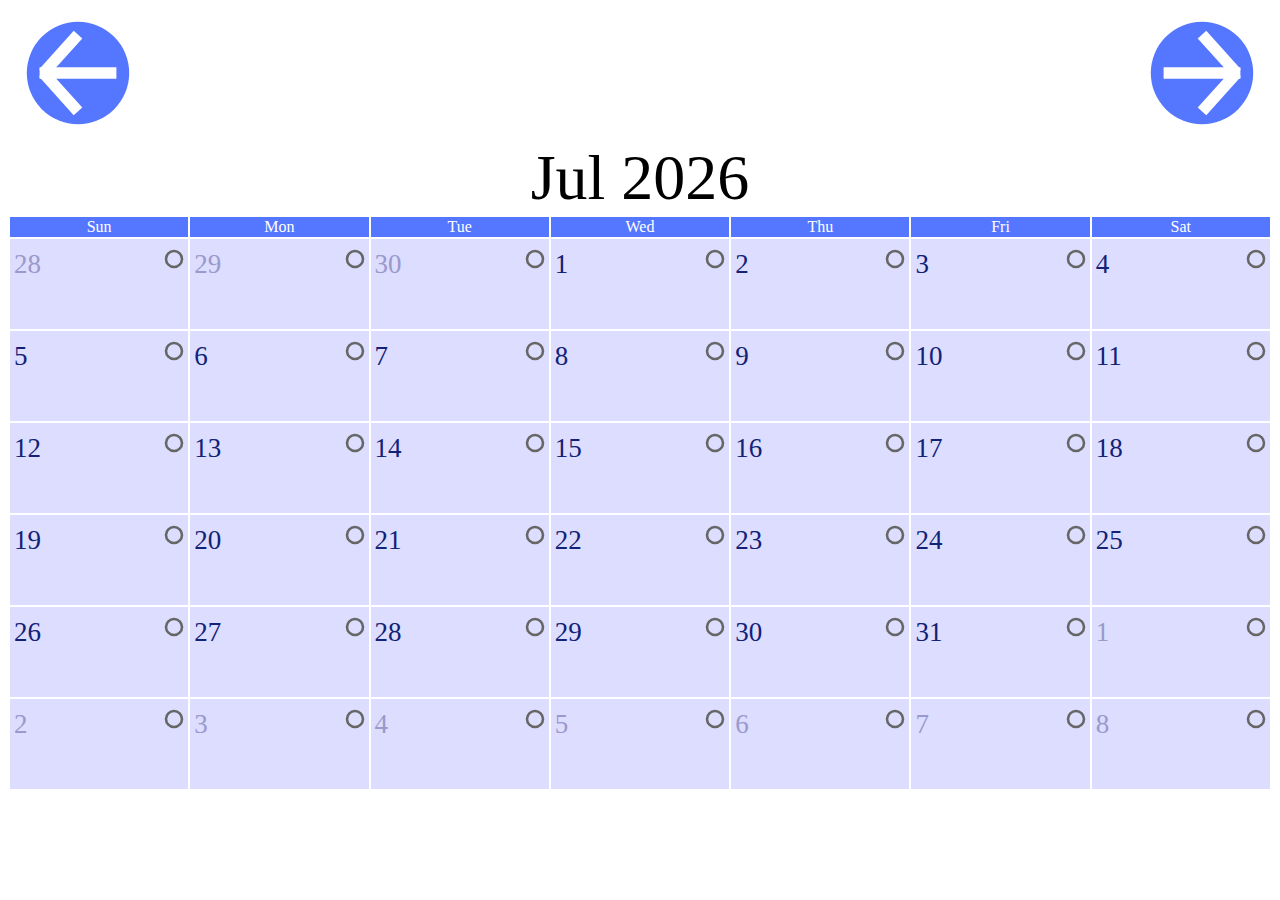
<file: index.html>
<!DOCTYPE html>
<html>
    <head>
        <title>Period Predictor</title>
        <meta charset="utf-8" />
        <meta name="viewport" content="width=device-width" />
        <link rel="canonical" href="https://nickkantack.github.io/PeriodPredictor/" />
        <link rel="manifest" href="./manifest.json" />
        <link rel="icon" href="./icon.svg" />
        <link rel="stylesheet" href="./style.css" />
        <link rel="apple-touch-icon" sizes="180x180" href="icon.png">
    </head>
    <body>
        <!--
        <img src="./icon.svg" style="width: 180px; height: 180px;" type="image/svg+xml"/>
        -->
        <div id="debug"></div>
        <div id="controlsDiv" class="fullWidthDiv">
            <button id="back" class="svgButton">
                <svg class="buttonSvg" viewBox="0 0 100 100">
                    <circle cx="50" cy="50" r="40" fill="#57F"></circle>
                    <path stroke="#fff" fill="none" stroke-width="9" d="M20 50 H80"/>
                    <path stroke="#fff" fill="none" stroke-width="9" d="M23 50 L50 20"/>
                    <path stroke="#fff" fill="none" stroke-width="9" d="M23 50 L50 80"/>
                </svg>
            </button>
            <button id="forward" class="svgButton">
                <svg class="buttonSvg" viewBox="0 0 100 100">
                    <circle cx="50" cy="50" r="40" fill="#57F"></circle>
                    <path stroke="#fff" fill="none" stroke-width="9" d="M20 50 H80"/>
                    <path stroke="#fff" fill="none" stroke-width="9" d="M77 50 L50 20"/>
                    <path stroke="#fff" fill="none" stroke-width="9" d="M77 50 L50 80"/>
                </svg>
            </button>
        </div>
        <div id="monthLabel"></div>
        <div id="calendarDiv" class="fullWidthDiv">
            <div id="shownMonthDiv">
                <table id="shownMonthTable"></table>
            </div>
            <div id="nextMonthDiv">

            </div>
        </div>
        <template id="daySquareTemplate">
            <div class="daySquareTemplateContents">
                <svg class="periodMarker" viewBox="0 0 100 100">
                    <circle cx="50" cy="50" r="40" stroke="#666" stroke-width="1vw" fill="none"></circle>
                </svg>
                <div class="dayNumber"></div>
                <div class="periodProbability"></div>
            </div>
        </template>
        <script src="./periodProbabilityMath.js" defer></script>
        <script src="./app.js" defer></script>
        <script>
        let isLocal = 0;
        const xmlHttp = new XMLHttpRequest();
        xmlHttp.onreadystatechange = function() { 
            if (xmlHttp.readyState == 4) {
                if ("serviceWorker" in navigator) {
                    if (xmlHttp.responseText === "1" && xmlHttp.status === 200) {
                        navigator.serviceWorker.register("/sw.js",
                        { scope: "/PeriodPredictor/" });
                    } else {
                        navigator.serviceWorker.register("/PeriodPredictor/sw.js",
                        { scope: "/PeriodPredictor/" });
                    }
                }
            }
        }
        xmlHttp.open("GET", "./isLocal.txt", true);
        xmlHttp.send(null);
        </script>
    </body>
</html>
</file>
<file: style.css>
.fullWidthDiv {
    width: 100%;
    box-sizing: border-box;
}
.buttonSvg {
    width: 10vw;
    height: 10vw;
}
.svgButton {
    background: none;
    border: none;
}
.dayHeading {
    text-align: center;
    background: #57F;
    color: #fff;
}
.dayNumber {
    display: block;
}
.daySquareTd {
    width: 13vw;
    height: 10vh;
    font-size: 3vh;
    background: #DDF;
    box-sizing: border-box;
    vertical-align: top;
    padding-top: 10px;
}
.daySquareTemplateContents {
    position: relative;
    margin-left: 3px;
    margin-right: 3px;
    height: 5vh;
    box-sizing: border-box;
}
.inFocusMonth {
    color: #127;
}
.outOfFocusMonth {
    color: #99C;
}
.periodMarker {
    display: block;
    position: absolute;
    top: 0%;
    left: 100%;
    width: 3vw;
    height: 3vw;
    max-width: 20px;
    max-height: 20px;
    transform: translate(-100%, 0%);
}
.periodMarker svg {
    width: 100%;
    height: 100%;
}
.veryLikely {
    background: #00A;
    color: #FFF;
}
.likely {
    background: #24D;
    color: #FFF;
}
.somewhatLikely {
    background: #48F;
    color: #127;
}
.unlikely {
    background: #8BF;
    color: #127;
}
.unknown {
    background: #FDFDFF;
}
.periodProbability {
    display: none;
    position: relative;
    width: 100%;
    text-align: center;
    font-size: 2vh;
    border-radius: 6px;
}
#debug {
    display: none;
    position: fixed;
    left: 0;
    top: 0;
}
#monthLabel {
    width: 100%;
    font-size: 5vw;
    text-align: center;
}
#forward {
    float: right;
}
#shownMonthDiv {
    width: 100%;
}
#shownMonthTable {
    width: 100%;
}
</file>
